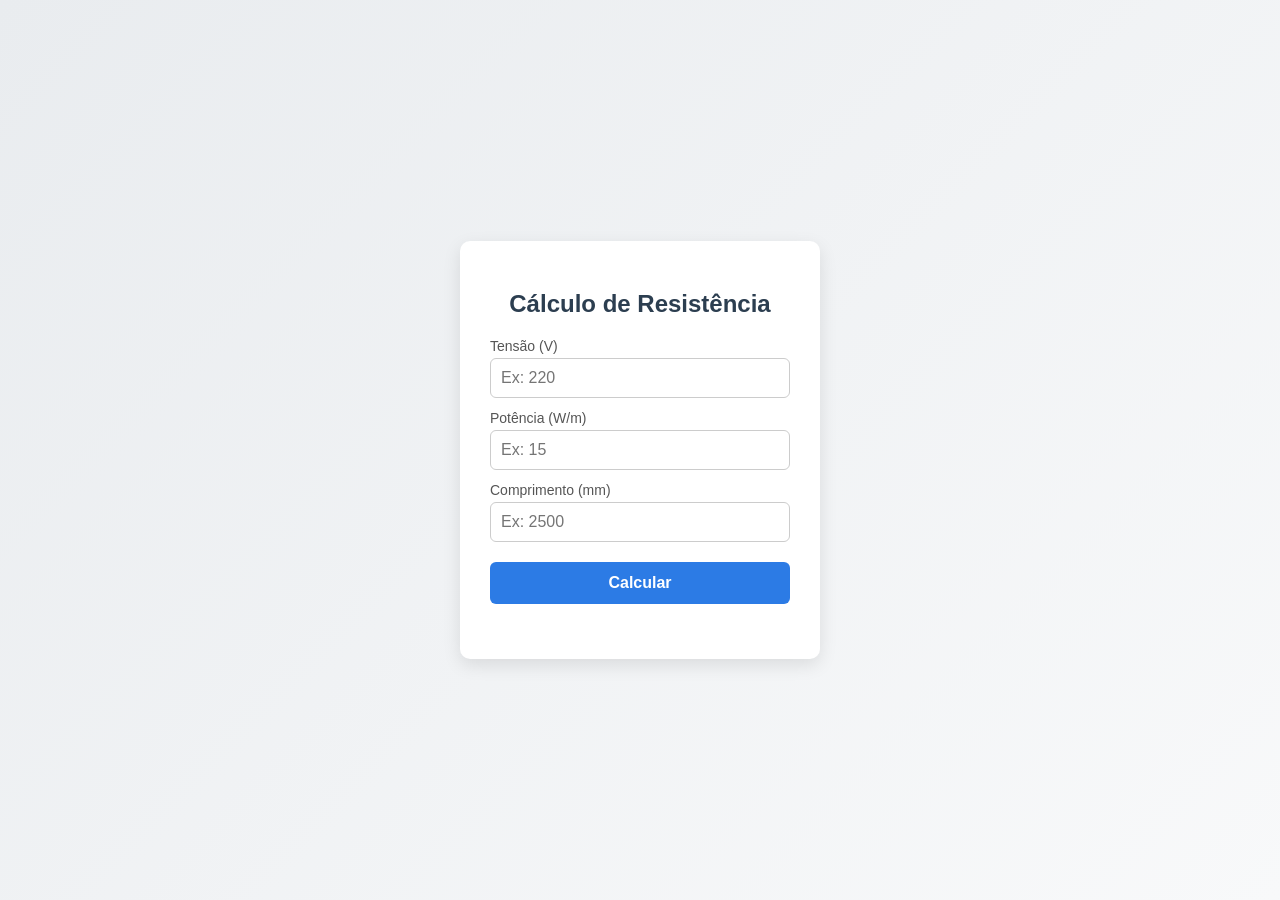
<file: index.html>
<!DOCTYPE html>
<html lang="pt-BR">
<head>
    <meta charset="UTF-8">
    <meta name="viewport" content="width=device-width, initial-scale=1.0">
    <title>Cálculo de Resistência</title>

    <!-- CSS -->
    <link rel="stylesheet" href="style.css">
</head>
<body>

<div class="container">
    <h2>Cálculo de Resistência</h2>

    <label for="tensao">Tensão (V)</label>
    <input type="text" id="tensao" placeholder="Ex: 220" inputmode="numeric">

    <label for="potencia">Potência (W/m)</label>
    <input type="text" id="potencia" placeholder="Ex: 15" inputmode="numeric">

    <label for="comprimento">Comprimento (mm)</label>
    <input type="text" id="comprimento" placeholder="Ex: 2500" inputmode="numeric">

    <button id="btnCalcular">Calcular</button>

    <div class="resultado" id="resultado"></div>
    <div class="erro" id="erro"></div>
</div>

<!-- JS -->
<script src="script.js"></script>

</body>
</html>
</file>
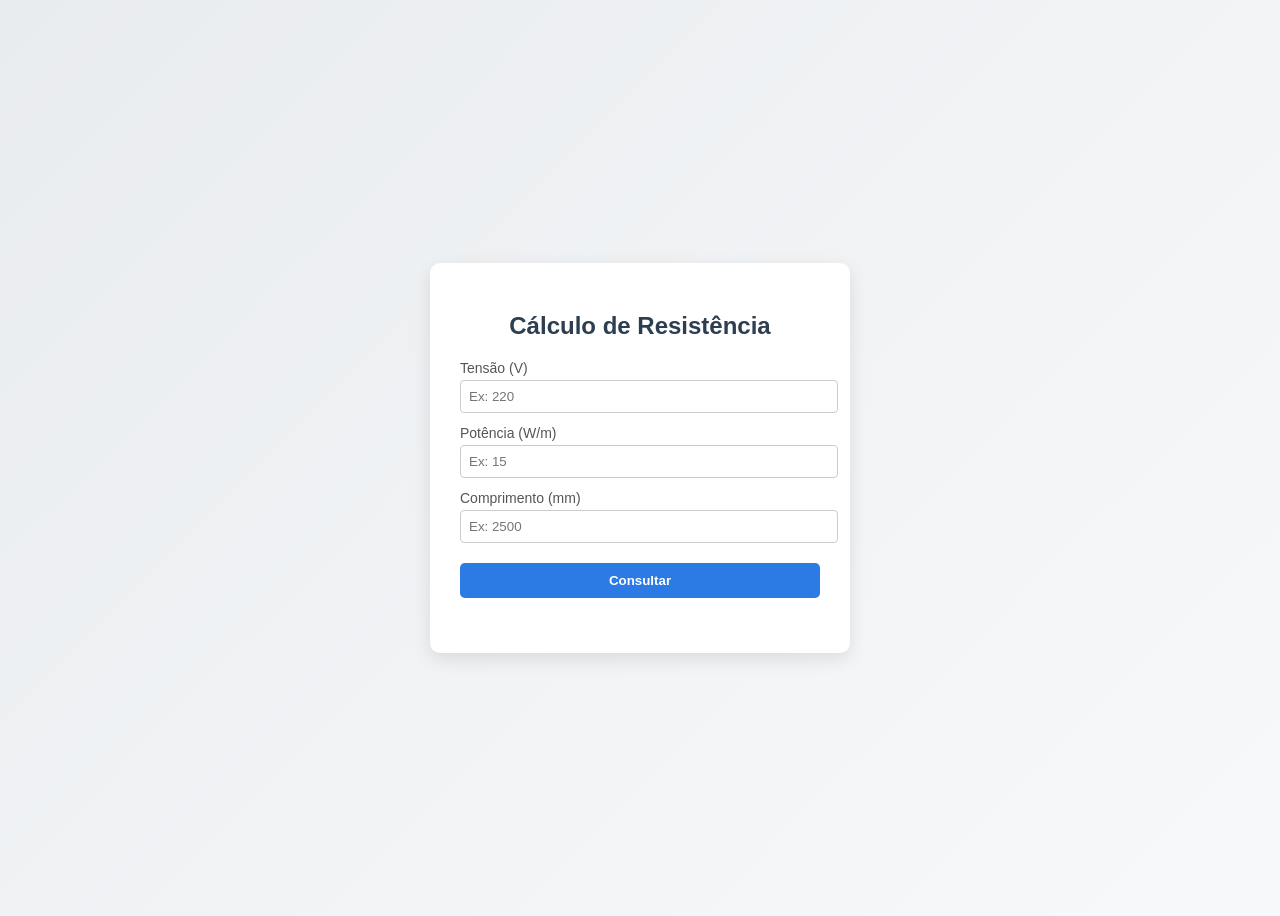
<file: index.html.html>
<!DOCTYPE html>
<html lang="pt-BR">
<head>
    <meta charset="UTF-8">
    <title>Cálculo de Resistência</title>
    <style>
        body {
            font-family: Arial, sans-serif;
            background: linear-gradient(135deg, #e9ecef, #f8f9fa);
            display: flex;
            justify-content: center;
            align-items: center;
            height: 100vh;
        }

        .container {
            background: white;
            padding: 30px;
            border-radius: 10px;
            box-shadow: 0 6px 18px rgba(0,0,0,0.1);
            width: 360px;
        }

        h2 {
            text-align: center;
            margin-bottom: 20px;
            color: #2c3e50;
        }

        label {
            font-size: 14px;
            margin-top: 12px;
            display: block;
            color: #555;
        }

        input {
            width: 100%;
            padding: 8px;
            margin-top: 4px;
            border: 1px solid #ccc;
            border-radius: 4px;
            transition: 0.2s;
        }

        input:focus {
            border-color: #2c7be5;
            outline: none;
        }

        button {
            width: 100%;
            margin-top: 20px;
            padding: 10px;
            border: none;
            background-color: #2c7be5;
            color: white;
            font-weight: bold;
            border-radius: 5px;
            cursor: pointer;
            transition: 0.2s;
        }

        button:hover {
            background-color: #1a68d1;
        }

        .resultado {
            margin-top: 25px;
            text-align: center;
        }

        .card {
            padding: 12px;
            margin-top: 10px;
            border-radius: 6px;
            font-weight: bold;
        }

        /* 🔹 Nominal em Verde */
        .nominal {
            background-color: #e8f5e9;
            color: #1b5e20;
            font-size: 22px;
            padding: 18px;
        }

        /* 🔹 Mínimo em Amarelo */
        .minimo {
            background-color: #fff8e1;
            color: #f57f17;
        }

        /* 🔹 Máximo permanece Vermelho */
        .maximo {
            background-color: #ffebee;
            color: #b71c1c;
        }

        .erro {
            color: red;
            text-align: center;
            margin-top: 10px;
        }
    </style>
</head>
<body>

<div class="container">
    <h2>Cálculo de Resistência</h2>

    <label>Tensão (V)</label>
    <input type="number" id="tensao" placeholder="Ex: 220">

    <label>Potência (W/m)</label>
    <input type="number" id="potencia" placeholder="Ex: 15">

    <label>Comprimento (mm)</label>
    <input type="number" id="comprimento" placeholder="Ex: 2500">

    <button onclick="calcular()">Consultar</button>

    <div class="resultado" id="resultado"></div>
    <div class="erro" id="erro"></div>
</div>

<script>
function calcular() {
    const tensao = parseFloat(document.getElementById("tensao").value);
    const potencia = parseFloat(document.getElementById("potencia").value);
    const comprimento = parseFloat(document.getElementById("comprimento").value);

    const resultadoDiv = document.getElementById("resultado");
    const erroDiv = document.getElementById("erro");

    resultadoDiv.innerHTML = "";
    erroDiv.innerHTML = "";

    if (tensao > 0 && potencia > 0 && comprimento > 0) {

        const potenciaTotal = potencia * (comprimento / 1000);
        const resistencia = (tensao * tensao) / potenciaTotal;

        const minimo = resistencia * 0.9;
        const maximo = resistencia * 1.1;

        resultadoDiv.innerHTML = `
            <div class="card nominal">
                Valor Nominal<br>
                ${resistencia.toFixed(2)} Ω
            </div>

            <div class="card minimo">
                Mínimo (-10%): ${minimo.toFixed(2)} Ω
            </div>

            <div class="card maximo">
                Máximo (+10%): ${maximo.toFixed(2)} Ω
            </div>
        `;

    } else {
        erroDiv.innerHTML = "Insira valores válidos maiores que zero.";
    }
}

/* 🔹 Permite pressionar ENTER para calcular */
document.addEventListener("keydown", function(event) {
    if (event.key === "Enter") {
        calcular();
    }
});
</script>

</body>
</html>
</file>
<file: style.css>
/* Reset de layout */
* {
    box-sizing: border-box;
}

body {
    font-family: Arial, sans-serif;
    background: linear-gradient(135deg, #e9ecef, #f8f9fa);
    display: flex;
    justify-content: center;
    align-items: center;
    height: 100vh;
    margin: 0;
}

.container {
    background: white;
    padding: 30px;
    border-radius: 10px;
    box-shadow: 0 6px 18px rgba(0,0,0,0.1);
    width: 360px;
}

h2 {
    text-align: center;
    margin-bottom: 20px;
    color: #2c3e50;
}

label {
    font-size: 14px;
    margin-top: 12px;
    display: block;
    color: #555;
}

input {
    width: 100%;
    padding: 10px;
    margin-top: 4px;
    border: 1px solid #ccc;
    border-radius: 6px;
    font-size: 16px;
    transition: 0.2s;
}

input:focus {
    border-color: #2c7be5;
    outline: none;
}

button {
    width: 100%;
    margin-top: 20px;
    padding: 12px;
    border: none;
    background-color: #2c7be5;
    color: white;
    font-weight: bold;
    border-radius: 6px;
    font-size: 16px;
    cursor: pointer;
    transition: 0.2s;
}

button:hover {
    background-color: #1a68d1;
}

.resultado {
    margin-top: 25px;
    text-align: center;
}

.card {
    padding: 12px;
    margin-top: 10px;
    border-radius: 6px;
    font-weight: bold;
}

.nominal {
    background-color: #e8f5e9;
    color: #1b5e20;
    font-size: 22px;
}

.minimo {
    background-color: #fff8e1;
    color: #f57f17;
}

.maximo {
    background-color: #ffebee;
    color: #b71c1c;
}

.erro {
    color: red;
    text-align: center;
    margin-top: 10px;
}
</file>
